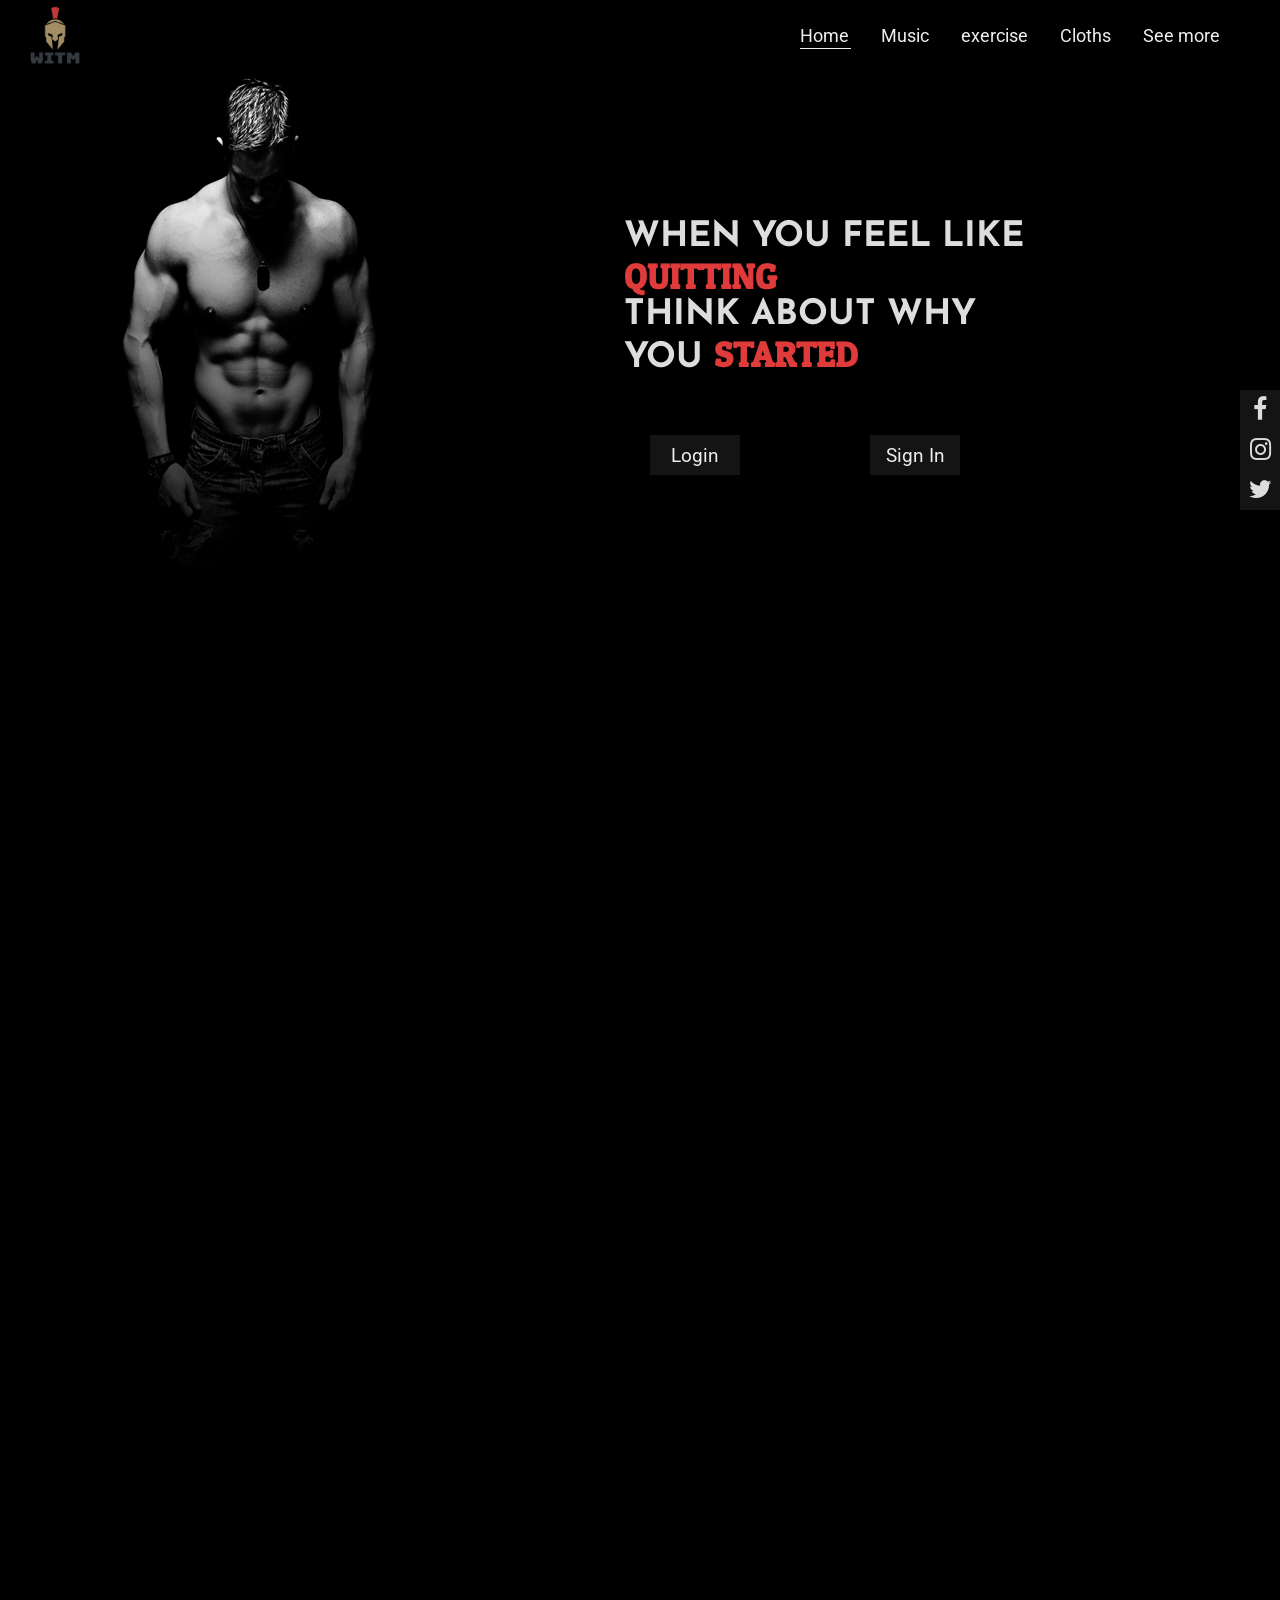
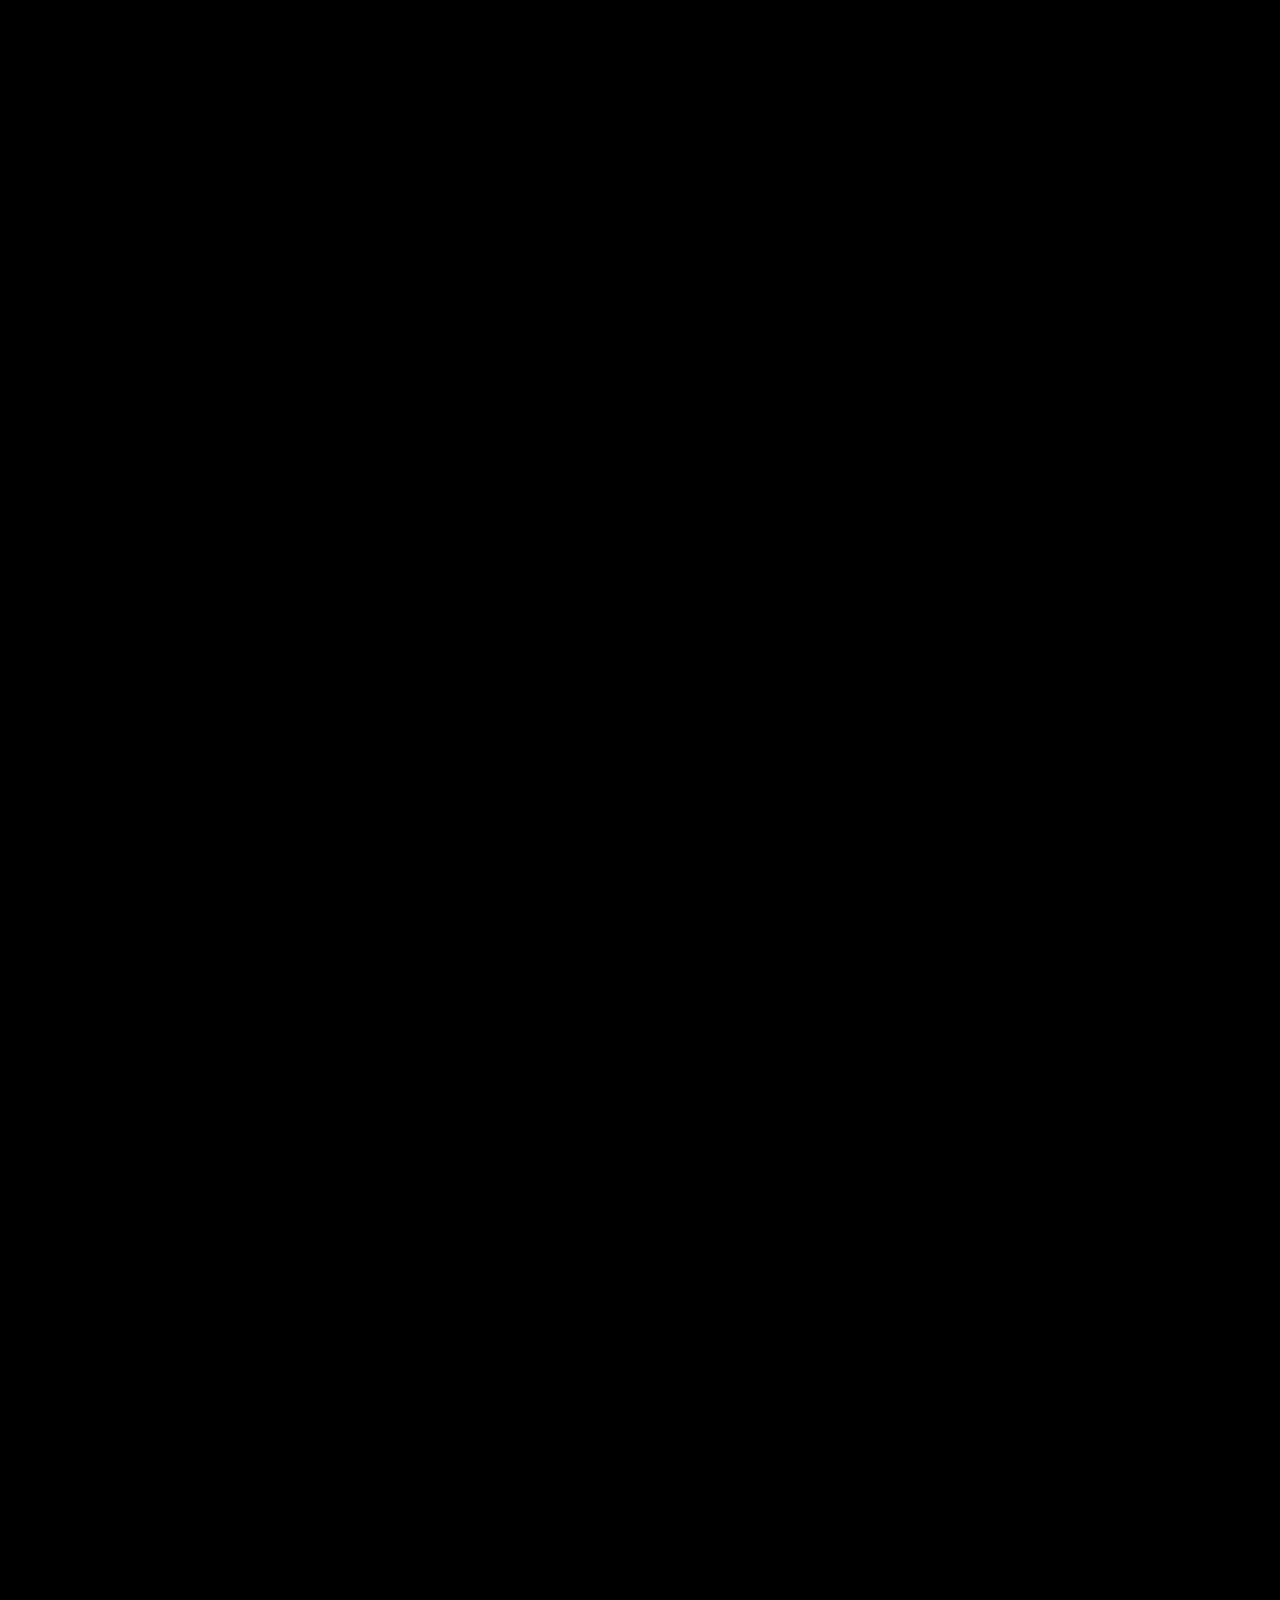
<file: main/index.html>
<!DOCTYPE html>
<html>
<head>
	<meta charset="utf-8">
	<title>WITM</title>
	<link rel="icon"  href="images/logo.png">
	<link rel="stylesheet" type="text/css" href="css/style.css">
</head>
<body>
	<header>
		<div class="logo">
			<img src="images/logo.png" alt="logo">
		</div>
		<ul>
			<li>
				<a href="#">Home</a>
			</li>
			<li>
				<a href="#">Music</a>
			</li>
			<li>
				<a href="#">exercise</a>
			</li>
			<li>
				<a href="#">Cloths</a>
			</li>
			<li>
				<a href="#">See more</a>
			</li>
		</ul>
	</header>
	<div class="first-section">
		<div class="first-images">
			<img src="images/Untitled-3.png">
		</div>
		<div class="first-motivation">
			<h3> WHEN YOU FEEL LIKE 
				<span>QUITTING</span>
				THINK ABOUT WHY YOU 
				<span>STARTED</span>
			</h3>
		</div>
		<div class="button">
			<span id="Login">Login</span>
			<span id="SignIn">Sign In</span>
		</div>
	</div>
	<div class="contact">
		<div>
			<i class="fa fa-facebook" aria-hidden="true"></i>	
		</div>

		<div>
			<i class="fa fa-instagram" aria-hidden="true"></i>
		</div>
			
		<div>
			<i class="fa fa-twitter" aria-hidden="true"></i>
		</div>
	</div>
	<link rel="stylesheet" href="https://cdnjs.cloudflare.com/ajax/libs/font-awesome/4.7.0/css/font-awesome.css" integrity="sha512-5A8nwdMOWrSz20fDsjczgUidUBR8liPYU+WymTZP1lmY9G6Oc7HlZv156XqnsgNUzTyMefFTcsFH/tnJE/+xBg==" crossorigin="anonymous" />
</body>
</html>
</file>
<file: main/css/style.css>
@import url('https://fonts.googleapis.com/css2?family=Josefin+Sans:wght@300&family=Roboto:wght@300&display=swap');
 @import url('https://fonts.googleapis.com/css2?family=Patua+One&display=swap');
 *{
	margin: 0;
	padding: 0;
	box-sizing: border-box;
}
body{
	min-height: 400vh;
	overflow: hidden;
	font-family: Roboto;
	background: #000
}
header{
	width: 100%;
	height: 70px;
	position: relative;
	display: flex;
}
.logo{
	height: 100%;
	width: 80px;
	margin-left: 15px;
}
.logo img{
	width: 100%;
	height: 100%;
}
header ul{
	position: absolute;
	width: 40%;
	height: 100%;
	right: 0px;
	display: flex;
	align-items: center;
}
header ul li{
	display: inline-block;
	position: relative;
	margin-left: 32px;
	font-size: 18px;
}
header ul li a{
	color: #eee;
	text-decoration: none;
	position: relative;
}
header ul li a:before{
	content: '';
	position: absolute;
	bottom: -3px;
	height: 1px;
	width: 0%;
	background: #e03b3b;
	left: 0px;
	transition: .4s;
}
header ul li:hover a:before{
	width: 105%;
}
header ul li:nth-child(1) a:before{
	content: '';
	position: absolute;
	bottom: -3px;
	height: 1px;
	width: 105%;
	background: #eee;
	left: 0px;
}
header ul li:nth-child(1):hover a:before{
	background: #e03b3b;
}
.first-section{
	height: 500px;
	width: 100%;
	position: relative;
}
.first-section .first-images{
	width: 400px;
	height: 500px;
	position: relative;
	transform: translateX(20%);
}
.first-section .first-images:before{
    content: '';
    position: absolute;
    width: 100%;
    height: 200px;
    background: linear-gradient(180deg,transparent,#000);
    bottom: 98px;
    transform: scale(2);
}
.first-section .first-images img{
	width: 100%;
	height: 100%;
} 
.first-section .first-motivation{
	width: 400px;
	height: 300px;
	position: absolute;
	top: 30%;
	right: 20%;
	font-size: 30px;
}
.first-motivation h3{
	color: #DDD;
	font-family: Josefin Sans;  
}
.first-motivation h3 span{
	color: #e03b3b;
	font-family: Patua One;
	font-weight: bold;
}
.first-motivation h3 span:nth-child(1){
	display: block;
}
.button{
	height: 100px;
	width: 310px;
	position: absolute;
	display: flex;
	top: 73%;
	right: 25%;
	justify-content: space-between;
}
.button span{
	width: 90px;
	height: 40px;
	display: flex;
	justify-content: center;
	align-items: center;
	padding: 10px;
	background: #141414;
	color: #eee;
	border: none;
	font-size: 19px;
}
.contact{
	position: fixed;
	display: flex;
	width: 40px;
	height: 120px;
	top: 50%;
	transform: translateY(-50%);
	right: 0;
	background: #141414;
	flex-direction: column;
}
.contact div{
	width: 100%;
	height: 40px;
	display: flex;
	justify-content: center;
	align-items: center;
	transition: .4s;
}
.contact div:hover{
	background: rgba(225,225,225,0.3);	
}
.contact div i{
	color: #ddd;
	font-size: 25px;
}
</file>
